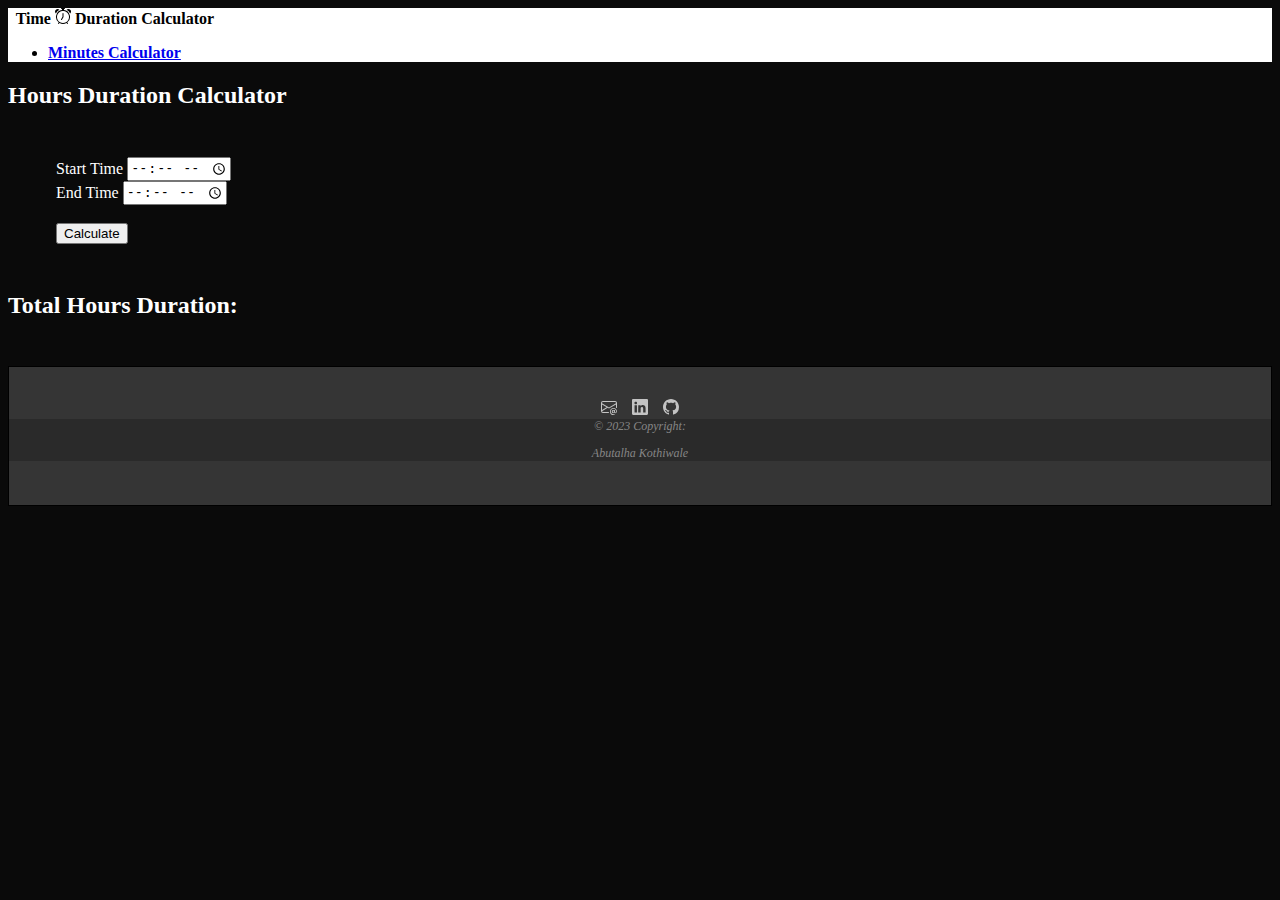
<file: index.html>
<!DOCTYPE html>
<html lang="en">
  <head>
    <meta charset="UTF-8" />
    <meta http-equiv="X-UA-Compatible" content="IE=edge" />
    <meta name="viewport" content="width=device-width, initial-scale=1.0" />
    <link
      href="https://cdn.jsdelivr.net/npm/bootstrap@5.3.0-alpha1/dist/css/bootstrap.min.css"
      rel="stylesheet"
      integrity="sha384-GLhlTQ8iRABdZLl6O3oVMWSktQOp6b7In1Zl3/Jr59b6EGGoI1aFkw7cmDA6j6gD"
      crossorigin="anonymous"
    />
    <script
      src="https://cdn.jsdelivr.net/npm/bootstrap@5.3.0-alpha1/dist/js/bootstrap.bundle.min.js"
      integrity="sha384-w76AqPfDkMBDXo30jS1Sgez6pr3x5MlQ1ZAGC+nuZB+EYdgRZgiwxhTBTkF7CXvN"
      crossorigin="anonymous"
    ></script>
    <title>Time Duration Calculator</title>
    <link rel="stylesheet" href="./Style.css" />
  </head>
  <body>
    <nav class="navbar navbar-expand navbar-light bg-light"" class="navbar">

      <a class="navbar-brand">&nbsp; Time <svg xmlns="http://www.w3.org/2000/svg" width="16" height="16" fill="currentColor" class="bi bi-alarm" viewBox="0 0 16 16">
        <path d="M8.5 5.5a.5.5 0 0 0-1 0v3.362l-1.429 2.38a.5.5 0 1 0 .858.515l1.5-2.5A.5.5 0 0 0 8.5 9V5.5z"/>
        <path d="M6.5 0a.5.5 0 0 0 0 1H7v1.07a7.001 7.001 0 0 0-3.273 12.474l-.602.602a.5.5 0 0 0 .707.708l.746-.746A6.97 6.97 0 0 0 8 16a6.97 6.97 0 0 0 3.422-.892l.746.746a.5.5 0 0 0 .707-.708l-.601-.602A7.001 7.001 0 0 0 9 2.07V1h.5a.5.5 0 0 0 0-1h-3zm1.038 3.018a6.093 6.093 0 0 1 .924 0 6 6 0 1 1-.924 0zM0 3.5c0 .753.333 1.429.86 1.887A8.035 8.035 0 0 1 4.387 1.86 2.5 2.5 0 0 0 0 3.5zM13.5 1c-.753 0-1.429.333-1.887.86a8.035 8.035 0 0 1 3.527 3.527A2.5 2.5 0 0 0 13.5 1z"/>
      </svg> Duration Calculator </a>
     
      <div class="collapse navbar-collapse" id="navbarNav" class="topnav">
        <ul class="navbar-nav" mr-auto>
           <!-- <li class="nav-item">
            <a class="nav-link" href="./index.html">Hours Duration Calculator</a>
          </li> -->
          
          <li class="nav-item">
            <a class="nav-link" href="./Minutes_Time_Calculator.html">Minutes Calculator</a>
          </li>
        </ul>
      </div>
      
    </nav>
    <header>
      <h2>Hours Duration Calculator</h2>
    </header>

    <div class="row">
      <div class="col-md-5">
        <form action="" class="hour-form">
          <div class="form-group">
            <label for="startTime">Start Time</label>
            <input
              type="time"
              id="startTime"
              name="startTime"
              class="form-control"
            />
          </div>
          <div class="form-group">
            <label for="endTime">End Time</label>
            <input
              type="time"
              class="form-control"
              name="endTime"
              id="endTime"
            />
          </div>
          <br />
          <button
            class="btn btn-primary"
            type="button"
            onclick="HoursDurationCalculator()"
          >
            Calculate
          </button>
        </form>
      </div>
      <div class="col-md-5">
        <h2 class="text-danger">
          <strong>Total Hours Duration: </strong> <br />
          <span id="totalHoursDuration"></span><br />
        </h2>
      </div>
    </div>

   
      <footer class="footer">
        <div class="container">
          <ul>
            <li>
              <a class="btn btn-outline-light btn-floating m-1" target="_blank" href="mailto:talhakothiwale53@gmail.com" text="button"
            ><svg xmlns="http://www.w3.org/2000/svg" width="16" height="16" fill="currentColor" class="bi bi-envelope-at" viewBox="0 0 16 16">
              <path d="M2 2a2 2 0 0 0-2 2v8.01A2 2 0 0 0 2 14h5.5a.5.5 0 0 0 0-1H2a1 1 0 0 1-.966-.741l5.64-3.471L8 9.583l7-4.2V8.5a.5.5 0 0 0 1 0V4a2 2 0 0 0-2-2H2Zm3.708 6.208L1 11.105V5.383l4.708 2.825ZM1 4.217V4a1 1 0 0 1 1-1h12a1 1 0 0 1 1 1v.217l-7 4.2-7-4.2Z"/>
              <path d="M14.247 14.269c1.01 0 1.587-.857 1.587-2.025v-.21C15.834 10.43 14.64 9 12.52 9h-.035C10.42 9 9 10.36 9 12.432v.214C9 14.82 10.438 16 12.358 16h.044c.594 0 1.018-.074 1.237-.175v-.73c-.245.11-.673.18-1.18.18h-.044c-1.334 0-2.571-.788-2.571-2.655v-.157c0-1.657 1.058-2.724 2.64-2.724h.04c1.535 0 2.484 1.05 2.484 2.326v.118c0 .975-.324 1.39-.639 1.39-.232 0-.41-.148-.41-.42v-2.19h-.906v.569h-.03c-.084-.298-.368-.63-.954-.63-.778 0-1.259.555-1.259 1.4v.528c0 .892.49 1.434 1.26 1.434.471 0 .896-.227 1.014-.643h.043c.118.42.617.648 1.12.648Zm-2.453-1.588v-.227c0-.546.227-.791.573-.791.297 0 .572.192.572.708v.367c0 .573-.253.744-.564.744-.354 0-.581-.215-.581-.8Z"/>
            </svg></a>
            </li>
            <li>
              <a class="btn btn-outline-light btn-floating m-1"  target="_blank" href="https://www.linkedin.com/in/abutalha-kothiwale-87b589178" role="button"
              ><i class="fab fa-linkedin-in"><svg xmlns="http://www.w3.org/2000/svg" width="16" height="16" fill="currentColor" class="bi bi-linkedin" viewBox="0 0 16 16">
                <path d="M0 1.146C0 .513.526 0 1.175 0h13.65C15.474 0 16 .513 16 1.146v13.708c0 .633-.526 1.146-1.175 1.146H1.175C.526 16 0 15.487 0 14.854V1.146zm4.943 12.248V6.169H2.542v7.225h2.401zm-1.2-8.212c.837 0 1.358-.554 1.358-1.248-.015-.709-.52-1.248-1.342-1.248-.822 0-1.359.54-1.359 1.248 0 .694.521 1.248 1.327 1.248h.016zm4.908 8.212V9.359c0-.216.016-.432.08-.586.173-.431.568-.878 1.232-.878.869 0 1.216.662 1.216 1.634v3.865h2.401V9.25c0-2.22-1.184-3.252-2.764-3.252-1.274 0-1.845.7-2.165 1.193v.025h-.016a5.54 5.54 0 0 1 .016-.025V6.169h-2.4c.03.678 0 7.225 0 7.225h2.4z"/>
              </svg></a>
            </li>
            <li>
              <a class="btn btn-outline-light btn-floating m-1" target="_blank" href="https://github.com/AbutalhaKothiwale53" role="button"
              ><svg xmlns="http://www.w3.org/2000/svg" width="16" height="16" fill="currentColor" class="bi bi-github" viewBox="0 0 16 16">
                <path d="M8 0C3.58 0 0 3.58 0 8c0 3.54 2.29 6.53 5.47 7.59.4.07.55-.17.55-.38 0-.19-.01-.82-.01-1.49-2.01.37-2.53-.49-2.69-.94-.09-.23-.48-.94-.82-1.13-.28-.15-.68-.52-.01-.53.63-.01 1.08.58 1.23.82.72 1.21 1.87.87 2.33.66.07-.52.28-.87.51-1.07-1.78-.2-3.64-.89-3.64-3.95 0-.87.31-1.59.82-2.15-.08-.2-.36-1.02.08-2.12 0 0 .67-.21 2.2.82.64-.18 1.32-.27 2-.27.68 0 1.36.09 2 .27 1.53-1.04 2.2-.82 2.2-.82.44 1.1.16 1.92.08 2.12.51.56.82 1.27.82 2.15 0 3.07-1.87 3.75-3.65 3.95.29.25.54.73.54 1.48 0 1.07-.01 1.93-.01 2.2 0 .21.15.46.55.38A8.012 8.012 0 0 0 16 8c0-4.42-3.58-8-8-8z"/>
              </svg></a>
            </li>
          </ul>
          <div class="text-center p-1" style="background-color: rgba(0, 0, 0, 0.2);">
            © 2023 Copyright:
            <p class="text-white" >Abutalha Kothiwale</p>
          </div>
        </div>
      </footer>

    <script type="text/javascript" src="./Total_Time_Calculator.js"></script>
    <script src="https://code.jquery.com/jquery-3.2.1.slim.min.js"></script>
    <script src="https://cdnjs.cloudflare.com/ajax/libs/popper.js/1.12.9/umd/popper.min.js"></script>
    <script type="text/javascript" src="./Minutes_Time_Calculator.js"></script>
  </body>
</html>
</file>
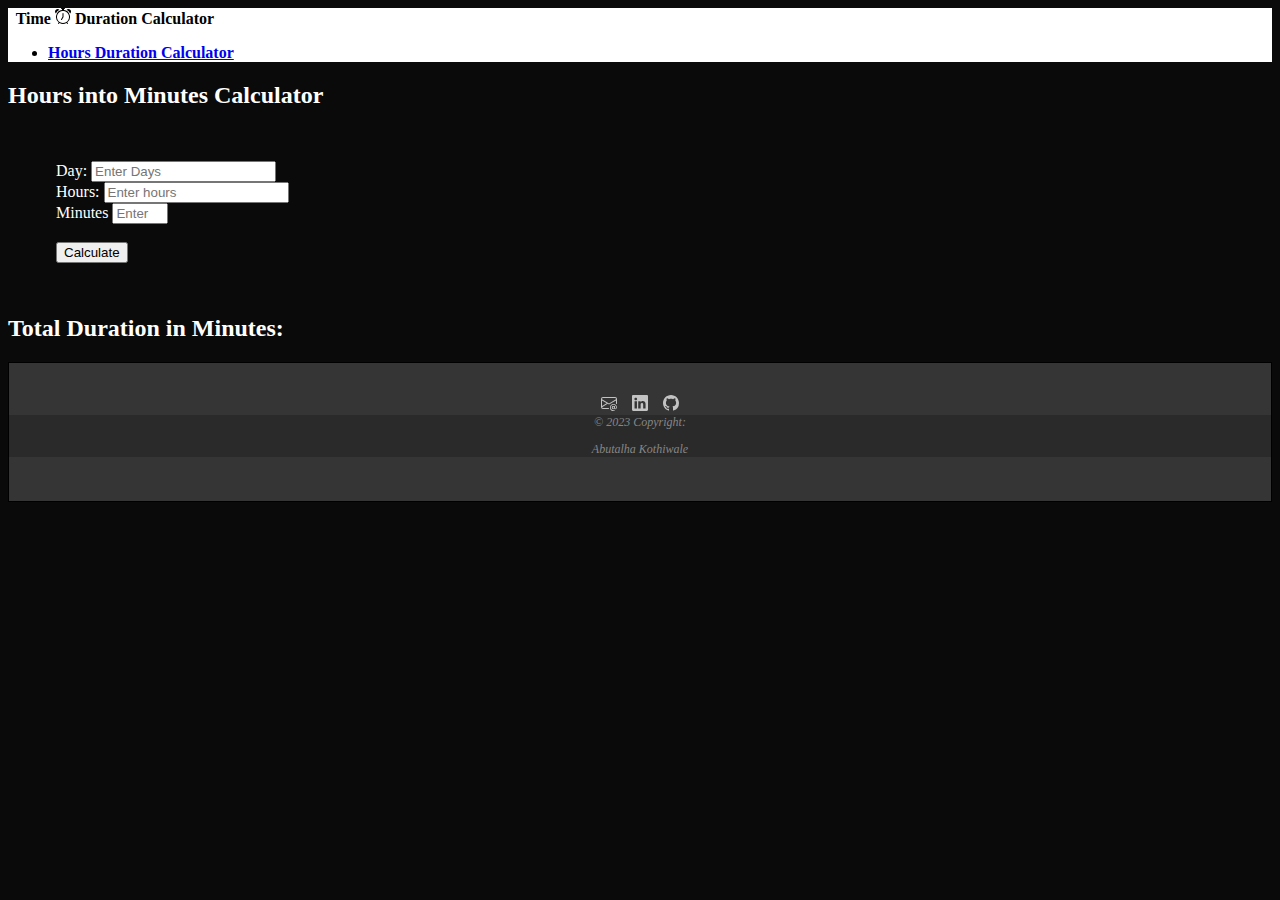
<file: Minutes_Time_Calculator.html>
<!DOCTYPE html>
<html lang="en">
  <head>
    <meta charset="UTF-8" />
    <meta http-equiv="X-UA-Compatible" content="IE=edge" />
    <meta name="viewport" content="width=device-width, initial-scale=1.0" />
    <link
      href="https://cdn.jsdelivr.net/npm/bootstrap@5.3.0-alpha1/dist/css/bootstrap.min.css"
      rel="stylesheet"
      integrity="sha384-GLhlTQ8iRABdZLl6O3oVMWSktQOp6b7In1Zl3/Jr59b6EGGoI1aFkw7cmDA6j6gD"
      crossorigin="anonymous"
    />
    <script
      src="https://cdn.jsdelivr.net/npm/bootstrap@5.3.0-alpha1/dist/js/bootstrap.bundle.min.js"
      integrity="sha384-w76AqPfDkMBDXo30jS1Sgez6pr3x5MlQ1ZAGC+nuZB+EYdgRZgiwxhTBTkF7CXvN"
      crossorigin="anonymous"
    ></script>
    <title>Time Duration Calculator</title>
    <link rel="stylesheet" href="./Style.css" />
  </head>
  <body>
    <nav class="navbar navbar-expand navbar-light bg-light"" class="navbar">
      
      <a class="navbar-brand">&nbsp; Time <svg xmlns="http://www.w3.org/2000/svg" width="16" height="16" fill="currentColor" class="bi bi-alarm" viewBox="0 0 16 16">
        <path d="M8.5 5.5a.5.5 0 0 0-1 0v3.362l-1.429 2.38a.5.5 0 1 0 .858.515l1.5-2.5A.5.5 0 0 0 8.5 9V5.5z"/>
        <path d="M6.5 0a.5.5 0 0 0 0 1H7v1.07a7.001 7.001 0 0 0-3.273 12.474l-.602.602a.5.5 0 0 0 .707.708l.746-.746A6.97 6.97 0 0 0 8 16a6.97 6.97 0 0 0 3.422-.892l.746.746a.5.5 0 0 0 .707-.708l-.601-.602A7.001 7.001 0 0 0 9 2.07V1h.5a.5.5 0 0 0 0-1h-3zm1.038 3.018a6.093 6.093 0 0 1 .924 0 6 6 0 1 1-.924 0zM0 3.5c0 .753.333 1.429.86 1.887A8.035 8.035 0 0 1 4.387 1.86 2.5 2.5 0 0 0 0 3.5zM13.5 1c-.753 0-1.429.333-1.887.86a8.035 8.035 0 0 1 3.527 3.527A2.5 2.5 0 0 0 13.5 1z"/>
      </svg> Duration Calculator </a>
     
      <div class="collapse navbar-collapse" id="navbarNav">
        <ul class="navbar-nav">
          <li class="nav-item">
            <a class="nav-link" href="./index.html">Hours Duration Calculator</a>
          </li>
          <!-- <li class="nav-item">
            <a class="nav-link" href="./Minutes_Time_Calculator.html">Minutes Calculator</a>
          </li> -->
        </ul>
      </div>
    </nav>
    <header>
      <h2>Hours into Minutes Calculator</h2>
    </header>

    <div class="row">
			<div class="col-md-4">
				<form class="minutes-form">
					<div class="form-group">
						<label for="day">Day:</label>
						<input type="number" class="form-control" id="days" placeholder="Enter Days">
          </div>
					<div class="form-group">
						<label for="hours">Hours:</label>
						<input type="number" class="form-control" id="hours" placeholder="Enter hours">
					</div>
					<div class="form-group">
						<label for="minutes">Minutes</label>
						<input type="number" max="60" min="0" class="form-control" id="minutes" placeholder="Enter minutes">
					</div><br/>
					<button type="button" class="btn btn-primary" onclick="hoursIntoMinutes()">Calculate</button>
				</form>
			</div>
			<div class="col-md-5">
				<h2 class="text-danger" class="minutesOutpt">
          <strong>Total Duration in Minutes:</strong> 
          <span id="totalMinutes"></span>
        </h2>
			</div>
      
		</div>
	</div>

  <footer class="footer">
    <div class="container">
      <ul>
        <li>
          <a class="btn btn-outline-light btn-floating m-1" target="_blank" href="mailto:talhakothiwale53@gmail.com" text="button"
        ><svg xmlns="http://www.w3.org/2000/svg" width="16" height="16" fill="currentColor" class="bi bi-envelope-at" viewBox="0 0 16 16">
          <path d="M2 2a2 2 0 0 0-2 2v8.01A2 2 0 0 0 2 14h5.5a.5.5 0 0 0 0-1H2a1 1 0 0 1-.966-.741l5.64-3.471L8 9.583l7-4.2V8.5a.5.5 0 0 0 1 0V4a2 2 0 0 0-2-2H2Zm3.708 6.208L1 11.105V5.383l4.708 2.825ZM1 4.217V4a1 1 0 0 1 1-1h12a1 1 0 0 1 1 1v.217l-7 4.2-7-4.2Z"/>
          <path d="M14.247 14.269c1.01 0 1.587-.857 1.587-2.025v-.21C15.834 10.43 14.64 9 12.52 9h-.035C10.42 9 9 10.36 9 12.432v.214C9 14.82 10.438 16 12.358 16h.044c.594 0 1.018-.074 1.237-.175v-.73c-.245.11-.673.18-1.18.18h-.044c-1.334 0-2.571-.788-2.571-2.655v-.157c0-1.657 1.058-2.724 2.64-2.724h.04c1.535 0 2.484 1.05 2.484 2.326v.118c0 .975-.324 1.39-.639 1.39-.232 0-.41-.148-.41-.42v-2.19h-.906v.569h-.03c-.084-.298-.368-.63-.954-.63-.778 0-1.259.555-1.259 1.4v.528c0 .892.49 1.434 1.26 1.434.471 0 .896-.227 1.014-.643h.043c.118.42.617.648 1.12.648Zm-2.453-1.588v-.227c0-.546.227-.791.573-.791.297 0 .572.192.572.708v.367c0 .573-.253.744-.564.744-.354 0-.581-.215-.581-.8Z"/>
        </svg></a>
        </li>
        <li>
          <a class="btn btn-outline-light btn-floating m-1"  target="_blank" href="https://www.linkedin.com/in/abutalha-kothiwale-87b589178" role="button"
          ><i class="fab fa-linkedin-in"><svg xmlns="http://www.w3.org/2000/svg" width="16" height="16" fill="currentColor" class="bi bi-linkedin" viewBox="0 0 16 16">
            <path d="M0 1.146C0 .513.526 0 1.175 0h13.65C15.474 0 16 .513 16 1.146v13.708c0 .633-.526 1.146-1.175 1.146H1.175C.526 16 0 15.487 0 14.854V1.146zm4.943 12.248V6.169H2.542v7.225h2.401zm-1.2-8.212c.837 0 1.358-.554 1.358-1.248-.015-.709-.52-1.248-1.342-1.248-.822 0-1.359.54-1.359 1.248 0 .694.521 1.248 1.327 1.248h.016zm4.908 8.212V9.359c0-.216.016-.432.08-.586.173-.431.568-.878 1.232-.878.869 0 1.216.662 1.216 1.634v3.865h2.401V9.25c0-2.22-1.184-3.252-2.764-3.252-1.274 0-1.845.7-2.165 1.193v.025h-.016a5.54 5.54 0 0 1 .016-.025V6.169h-2.4c.03.678 0 7.225 0 7.225h2.4z"/>
          </svg></a>
        </li>
        <li>
          <a class="btn btn-outline-light btn-floating m-1" target="_blank" href="https://github.com/AbutalhaKothiwale53" role="button"
          ><svg xmlns="http://www.w3.org/2000/svg" width="16" height="16" fill="currentColor" class="bi bi-github" viewBox="0 0 16 16">
            <path d="M8 0C3.58 0 0 3.58 0 8c0 3.54 2.29 6.53 5.47 7.59.4.07.55-.17.55-.38 0-.19-.01-.82-.01-1.49-2.01.37-2.53-.49-2.69-.94-.09-.23-.48-.94-.82-1.13-.28-.15-.68-.52-.01-.53.63-.01 1.08.58 1.23.82.72 1.21 1.87.87 2.33.66.07-.52.28-.87.51-1.07-1.78-.2-3.64-.89-3.64-3.95 0-.87.31-1.59.82-2.15-.08-.2-.36-1.02.08-2.12 0 0 .67-.21 2.2.82.64-.18 1.32-.27 2-.27.68 0 1.36.09 2 .27 1.53-1.04 2.2-.82 2.2-.82.44 1.1.16 1.92.08 2.12.51.56.82 1.27.82 2.15 0 3.07-1.87 3.75-3.65 3.95.29.25.54.73.54 1.48 0 1.07-.01 1.93-.01 2.2 0 .21.15.46.55.38A8.012 8.012 0 0 0 16 8c0-4.42-3.58-8-8-8z"/>
          </svg></a>
        </li>
      </ul>
      <div class="text-center p-1" style="background-color: rgba(0, 0, 0, 0.2);">
        © 2023 Copyright:
        <p class="text-white" >Abutalha Kothiwale</p>
      </div>
    </div>
  </footer>


  <script src="https://code.jquery.com/jquery-3.2.1.slim.min.js"></script>
	<script src="https://cdnjs.cloudflare.com/ajax/libs/popper.js/1.12.9/umd/popper.min.js"></script>
  <script type="text/javascript" src="./Minutes_Time_Calculator.js"></script>
  </body>
</html>
</file>
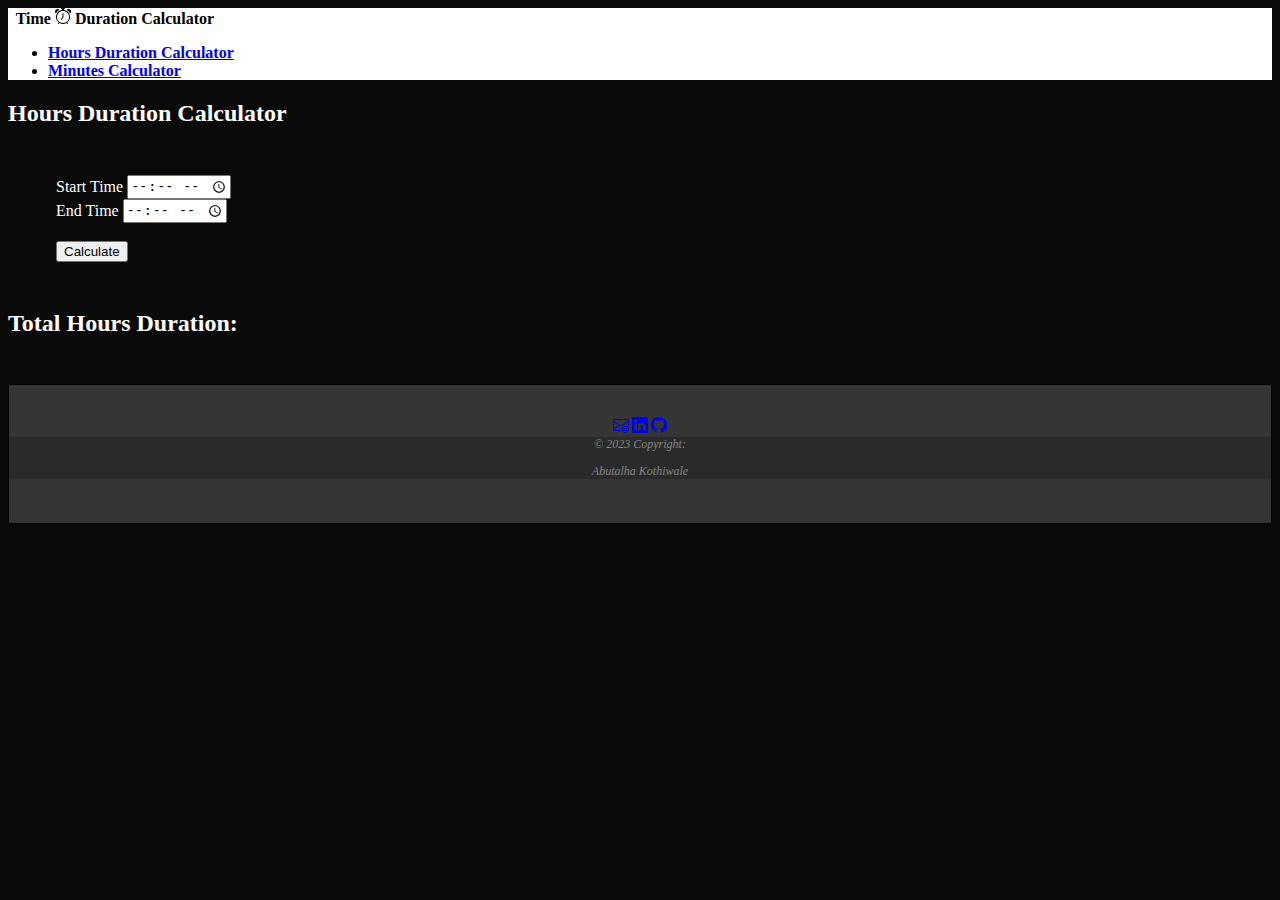
<file: Total_Time_Calculator.html>
<!DOCTYPE html>
<html lang="en">
  <head>
    <meta charset="UTF-8" />
    <meta http-equiv="X-UA-Compatible" content="IE=edge" />
    <meta name="viewport" content="width=device-width, initial-scale=1.0" />
    <link
      href="https://cdn.jsdelivr.net/npm/bootstrap@5.3.0-alpha1/dist/css/bootstrap.min.css"
      rel="stylesheet"
      integrity="sha384-GLhlTQ8iRABdZLl6O3oVMWSktQOp6b7In1Zl3/Jr59b6EGGoI1aFkw7cmDA6j6gD"
      crossorigin="anonymous"
    />
    <script
      src="https://cdn.jsdelivr.net/npm/bootstrap@5.3.0-alpha1/dist/js/bootstrap.bundle.min.js"
      integrity="sha384-w76AqPfDkMBDXo30jS1Sgez6pr3x5MlQ1ZAGC+nuZB+EYdgRZgiwxhTBTkF7CXvN"
      crossorigin="anonymous"
    ></script>
    <title>Time Duration Calculator</title>
    <link rel="stylesheet" href="./Style.css" />
  </head>
  <body>
    <nav class="navbar navbar-expand-lg navbar-light bg-light"" class="navbar">
      <a class="navbar-brand">&nbsp; Time <svg xmlns="http://www.w3.org/2000/svg" width="16" height="16" fill="currentColor" class="bi bi-alarm" viewBox="0 0 16 16">
        <path d="M8.5 5.5a.5.5 0 0 0-1 0v3.362l-1.429 2.38a.5.5 0 1 0 .858.515l1.5-2.5A.5.5 0 0 0 8.5 9V5.5z"/>
        <path d="M6.5 0a.5.5 0 0 0 0 1H7v1.07a7.001 7.001 0 0 0-3.273 12.474l-.602.602a.5.5 0 0 0 .707.708l.746-.746A6.97 6.97 0 0 0 8 16a6.97 6.97 0 0 0 3.422-.892l.746.746a.5.5 0 0 0 .707-.708l-.601-.602A7.001 7.001 0 0 0 9 2.07V1h.5a.5.5 0 0 0 0-1h-3zm1.038 3.018a6.093 6.093 0 0 1 .924 0 6 6 0 1 1-.924 0zM0 3.5c0 .753.333 1.429.86 1.887A8.035 8.035 0 0 1 4.387 1.86 2.5 2.5 0 0 0 0 3.5zM13.5 1c-.753 0-1.429.333-1.887.86a8.035 8.035 0 0 1 3.527 3.527A2.5 2.5 0 0 0 13.5 1z"/>
      </svg> Duration Calculator </a>
      <div class="collapse navbar-collapse" id="navbarNav">
        <ul class="navbar-nav">
          <li class="nav-item">
            <a class="nav-link" href="./Total_Time_Calculator.html">Hours Duration Calculator</a>
          </li>
          <li class="nav-item">
            <a class="nav-link" href="./Minutes_Time_Calculator.html">Minutes Calculator</a>
          </li>
        </ul>
      </div>
    </nav>
    <header>
      <h2>Hours Duration Calculator</h2>
    </header>

    <div class="row">
      <div class="col-md-5">
        <form action="" class="hour-form">
          <div class="form-group">
            <label for="startTime">Start Time</label>
            <input
              type="time"
              id="startTime"
              name="startTime"
              class="form-control"
            />
          </div>
          <div class="form-group">
            <label for="endTime">End Time</label>
            <input
              type="time"
              class="form-control"
              name="endTime"
              id="endTime"
            />
          </div>
          <br />
          <button
            class="btn btn-primary"
            type="button"
            onclick="HoursDurationCalculator()"
          >
            Calculate
          </button>
        </form>
      </div>
      <div class="col-md-5">
        <h2 class="text-danger">
          <strong>Total Hours Duration: </strong> <br />
          <span id="totalHoursDuration"></span><br />
        </h2>
      </div>
    </div>

    <footer class="footer">
      <div class="container my-5">
        <footer class="bg-dark text-center text-white">
        <div class="container p-9 pb-0">
          <section class="mb-4">
            <a class="btn btn-outline-light btn-floating m-1" target="_blank" href="mailto:talhakothiwale53@gmail.com" text="button"
            ><svg xmlns="http://www.w3.org/2000/svg" width="16" height="16" fill="currentColor" class="bi bi-envelope-at" viewBox="0 0 16 16">
              <path d="M2 2a2 2 0 0 0-2 2v8.01A2 2 0 0 0 2 14h5.5a.5.5 0 0 0 0-1H2a1 1 0 0 1-.966-.741l5.64-3.471L8 9.583l7-4.2V8.5a.5.5 0 0 0 1 0V4a2 2 0 0 0-2-2H2Zm3.708 6.208L1 11.105V5.383l4.708 2.825ZM1 4.217V4a1 1 0 0 1 1-1h12a1 1 0 0 1 1 1v.217l-7 4.2-7-4.2Z"/>
              <path d="M14.247 14.269c1.01 0 1.587-.857 1.587-2.025v-.21C15.834 10.43 14.64 9 12.52 9h-.035C10.42 9 9 10.36 9 12.432v.214C9 14.82 10.438 16 12.358 16h.044c.594 0 1.018-.074 1.237-.175v-.73c-.245.11-.673.18-1.18.18h-.044c-1.334 0-2.571-.788-2.571-2.655v-.157c0-1.657 1.058-2.724 2.64-2.724h.04c1.535 0 2.484 1.05 2.484 2.326v.118c0 .975-.324 1.39-.639 1.39-.232 0-.41-.148-.41-.42v-2.19h-.906v.569h-.03c-.084-.298-.368-.63-.954-.63-.778 0-1.259.555-1.259 1.4v.528c0 .892.49 1.434 1.26 1.434.471 0 .896-.227 1.014-.643h.043c.118.42.617.648 1.12.648Zm-2.453-1.588v-.227c0-.546.227-.791.573-.791.297 0 .572.192.572.708v.367c0 .573-.253.744-.564.744-.354 0-.581-.215-.581-.8Z"/>
            </svg></a>
           <!-- Linkedin -->
            <a class="btn btn-outline-light btn-floating m-1"  target="_blank" href="https://www.linkedin.com/in/abutalha-kothiwale-87b589178" role="button"
              ><i class="fab fa-linkedin-in"><svg xmlns="http://www.w3.org/2000/svg" width="16" height="16" fill="currentColor" class="bi bi-linkedin" viewBox="0 0 16 16">
                <path d="M0 1.146C0 .513.526 0 1.175 0h13.65C15.474 0 16 .513 16 1.146v13.708c0 .633-.526 1.146-1.175 1.146H1.175C.526 16 0 15.487 0 14.854V1.146zm4.943 12.248V6.169H2.542v7.225h2.401zm-1.2-8.212c.837 0 1.358-.554 1.358-1.248-.015-.709-.52-1.248-1.342-1.248-.822 0-1.359.54-1.359 1.248 0 .694.521 1.248 1.327 1.248h.016zm4.908 8.212V9.359c0-.216.016-.432.08-.586.173-.431.568-.878 1.232-.878.869 0 1.216.662 1.216 1.634v3.865h2.401V9.25c0-2.22-1.184-3.252-2.764-3.252-1.274 0-1.845.7-2.165 1.193v.025h-.016a5.54 5.54 0 0 1 .016-.025V6.169h-2.4c.03.678 0 7.225 0 7.225h2.4z"/>
              </svg></a>
            <!-- Github -->
            <a class="btn btn-outline-light btn-floating m-1" target="_blank" href="https://github.com/AbutalhaKothiwale53" role="button"
              ><svg xmlns="http://www.w3.org/2000/svg" width="16" height="16" fill="currentColor" class="bi bi-github" viewBox="0 0 16 16">
                <path d="M8 0C3.58 0 0 3.58 0 8c0 3.54 2.29 6.53 5.47 7.59.4.07.55-.17.55-.38 0-.19-.01-.82-.01-1.49-2.01.37-2.53-.49-2.69-.94-.09-.23-.48-.94-.82-1.13-.28-.15-.68-.52-.01-.53.63-.01 1.08.58 1.23.82.72 1.21 1.87.87 2.33.66.07-.52.28-.87.51-1.07-1.78-.2-3.64-.89-3.64-3.95 0-.87.31-1.59.82-2.15-.08-.2-.36-1.02.08-2.12 0 0 .67-.21 2.2.82.64-.18 1.32-.27 2-.27.68 0 1.36.09 2 .27 1.53-1.04 2.2-.82 2.2-.82.44 1.1.16 1.92.08 2.12.51.56.82 1.27.82 2.15 0 3.07-1.87 3.75-3.65 3.95.29.25.54.73.54 1.48 0 1.07-.01 1.93-.01 2.2 0 .21.15.46.55.38A8.012 8.012 0 0 0 16 8c0-4.42-3.58-8-8-8z"/>
              </svg></a>
          </section>
        </div>
        <div class="text-center p-1" style="background-color: rgba(0, 0, 0, 0.2);">
          © 2023 Copyright:
          <p class="text-white" >Abutalha Kothiwale</p>
        </div>
      </footer>

    <script type="text/javascript" src="./Total_Time_Calculator.js"></script>
  </body>
</html>
</file>
<file: Style.css>
@media screen and (min-width: 300px){
    body {
        background-color: rgb(10, 10, 10);
        color: white;
        overflow: hidden;
    }
    .navbar{
        background-color: rgb(255, 255, 255);
        font-weight: 700;
        font-family: 'Times New Roman', Times, serif;
        position: static;
        color: black;
    }
    .minutesOutpt{
        font-size: 5rem;
        font-family: 'Courier New', Courier, monospace;
        border: 2px solid white;
    }
    .minutes-form{
        margin: 1rem;
        padding: 2rem;
    }
    .hour-form{
        margin: 2rem;
        padding: 1rem;
    }
    .footer{
        background: #353535;
        padding: 32px 0;
        text-align: center;
        color: #868686;
        font-size: 12px;
        border: 1px solid black;

    }
    .footer ul{
        margin: 0;
        padding: 0;
        list-style: none;
    }
    .footer li{
        display: inline-block;
    }
    .footer li a{
        padding: 6px;
        font-size: 14px;
        text-decoration: none;
        color: #c3c3c3;
    }
    .footer li a:hover{
        color: rgb(112, 112, 112);
    }
    
}
</file>
